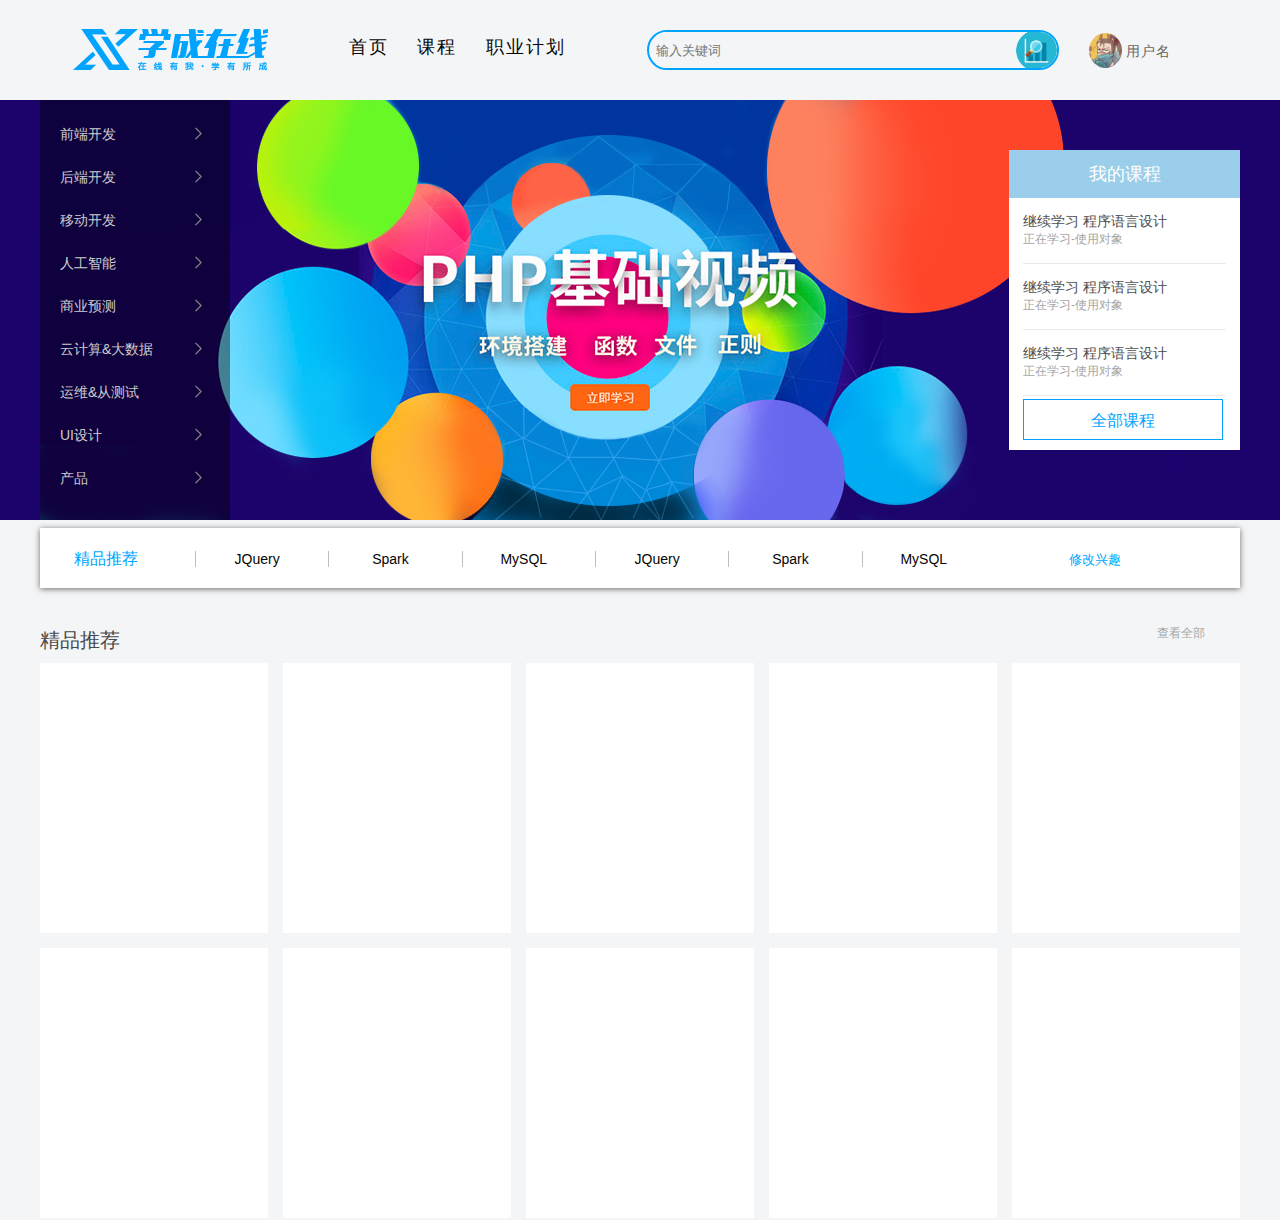
<file: index.html>
<!DOCTYPE html>
<html lang="en">

<head>
  <meta charset="UTF-8">
  <meta name="viewport" content="width=device-width, initial-scale=1.0">
  <title>学成在线</title>
  <link rel="stylesheet" href="css/base.css">
  <link rel="stylesheet" href="css/index.css">
</head>

<body>
  <div class="head wrapper">
    <img id="trademark" src="images/studyOnLine.png" alt="学成在线">

    <div class="nav">
      <ul>
        <li><a href="#">首页</a></li>
        <li><a href="#">课程</a></li>
        <li><a href="#">职业计划</a></li>
      </ul>
    </div>

    <div>
      <div class="input">
        <input type="text" placeholder="输入关键词">
        <button class="research"><img src="images/research.jpg" alt="搜索"></button>
      </div>

      <div class="user">
        <img src="uploads/headSculpture.jpg" alt="头像">
        <p id="userName">用户名</p>
      </div>
    </div>
  </div>
  <div class="banner">
    <div class="wrapper">
      <div class="left">
        <ul>
          <li><a href="#">前端开发</a></li>
          <li><a href="#">后端开发</a></li>
          <li><a href="#">移动开发</a></li>
          <li><a href="#">人工智能</a></li>
          <li><a href="#">商业预测</a></li>
          <li><a href="#">云计算&大数据</a></li>
          <li><a href="#">运维&从测试</a></li>
          <li><a href="#">UI设计</a></li>
          <li><a href="#">产品</a></li>
        </ul>
      </div>
      <div class="right">
        <div id="myLessonsTable">我的课程</div>
        <ul>
          <li>
            <div class="lessons">
              <!-- TODO -->
              <span>继续学习 </span>
              <a href="#">程序语言设计</a>
              <p>正在学习-使用对象</p>
            </div>
          </li>
          <li>
            <div class="lessons">
              <span>继续学习 </span>
              <a href="#">程序语言设计</a>
              <p>正在学习-使用对象</p>
            </div>
          </li>
          <li>
            <div class="lessons">
              <span>继续学习 </span>
              <a href="#">程序语言设计</a>
              <p>正在学习-使用对象</p>
            </div>
          </li>
          <li id="allLessons">
            <a>全部课程</a>
          </li>
        </ul>
      </div>
    </div>


  </div>
  <div class="rcd wrapper">
    <span>精品推荐</span>
    <ul>
      <li><a href="#">JQuery</a></li>
      <li><a href="#">Spark</a></li>
      <li><a href="#">MySQL</a></li>
      <li><a href="#">JQuery</a></li>
      <li><a href="#">Spark</a></li>
      <li><a href="#">MySQL</a></li>
    </ul>
    <button>修改兴趣</button>
  </div>
  <div class="rcdB wrapper">
    <div class="rcdBHead">
      <span>精品推荐</span>
      <a href="#">查看全部</a>
    </div>
    <ul>
      <li class="product"></li>
      <li class="product"></li>
      <li class="product"></li>
      <li class="product"></li>
      <li class="product"></li>
      <li class="product"></li>
      <li class="product"></li>
      <li class="product"></li>
      <li class="product"></li>
      <li class="product"></li>
    </ul>

  </div>
</body>

</html>
</file>
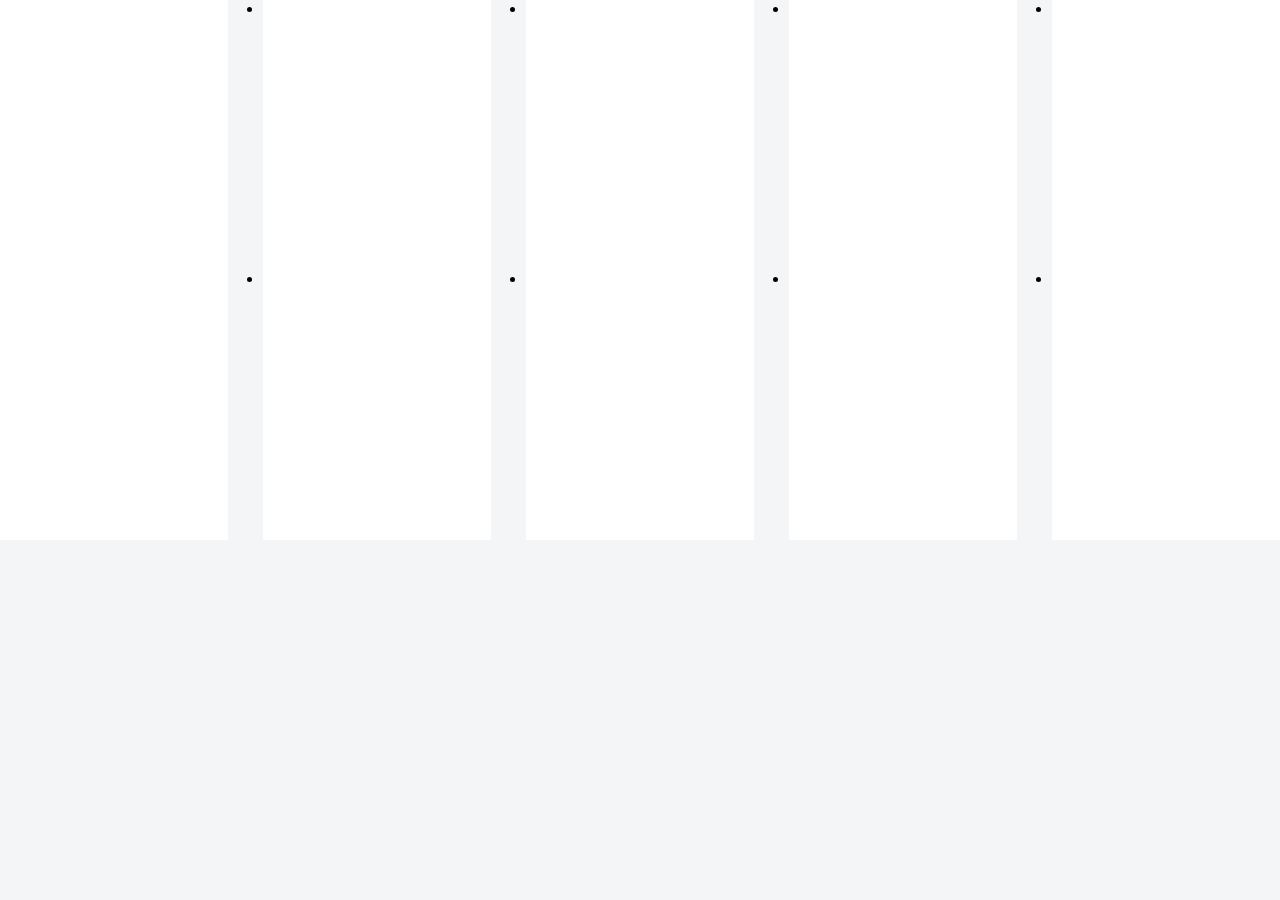
<file: test.html>
<!DOCTYPE html>
<html lang="en">

<head>
  <meta charset="UTF-8">
  <meta name="viewport" content="width=device-width, initial-scale=1.0">
  <title>Document</title>
  <style>
    * {
      padding: 0;
      margin: 0;
      box-sizing: border-box;
    }
    body {
      background-color: #f3f5f7;
    }
    ul {
      display: flex;
      flex-wrap: wrap;
      justify-content: space-between;
      align-content: space-between;
      align-items: center;
    }

    ul li {
      width: 228px;
      height: 270px;
      background-color: #ffffff;

    }
  </style>
</head>

<body>
  <ul>
    <li></li>
    <li></li>
    <li></li>
    <li></li>
    <li></li>
    <li></li>
    <li></li>
    <li></li>
    <li></li>
    <li></li>
  </ul>
</body>

</html>
</file>
<file: css/base.css>
body,p,h1,h2,h3,h4,h5,h6,ul,ol,dl,li,dt,dd{
  /* 默认有边距，都要清除 */
  margin: 0;
  padding: 0;
  /*字体设置*/
  font-size: 14px;
  font-family: "Microsoft Yahei",sans-serif;
  /* 去掉列表的原点 */
  list-style: none;
  /* 默认鼠标 */
  cursor: default;

  box-sizing: border-box;
}

/*可选*/
html,body{
  width: 100%;
  height: 100%;
  font-size: 100px!important;
}

/*行内块元素*/
input,img{
  margin: 0;
  padding: 0;
  border: 0 none;
  outline-style: none;
  vertical-align: bottom; 
}

/*行内元素*/
a,a:active,a:visited{
  /*下划线和颜色*/
  text-decoration: none;
  color: #ccc;
}

a:hover{
  color:#333;
}

textarea{
  /* 边框清零 */
  border:none;
  /* 轮廓线清零 */
  outline: none;
  /* 防止文本域被随意拖拽 */
  resize: none;
}

i{
  /*文字样式*/
  font-style: normal; 
}

table{
  /*边框合并*/
  border-collapse:collapse;
  border-spacing:0;
}


/* 使用伪元素清除浮动 */
.clearfix::before,
.clearfix::after{
  content:"";
  height: 0;
  line-height: 0;
  display: block;
  visibility: none;
  clear: both;
}

.clearfix {
  clear: both;
}

/*可选*/
/*单选框和复选框的配置，一般是分开的*/
input[type="radio"],input[type="checkbox"]{
  appearance: none;
  -webkit-appearance: none;
  outline: none;
  display: none;
}

label{
  display: inline-block;
  cursor: pointer;
}

label input[type="radio"]+span,label input[type="checkbox"]+span{
  width: 16px;
  height: 16px;
  display: inline-block;
  background: url("../images/nocheck.png") no-repeat;
}

label input[type="radio"]:checked+span,label input[type="checkbox"]:checked+span{
  background: url("../images/check.png") no-repeat;
}

label input[type="radio"]:checked~i,label input[type="checkbox"]:checked~i{
  color: #38d6ff;
}

/*可选*/
/* 自定义数字框配置 */
input[type="number"]{
  width: 76px;
  height: 36px;
  background-color: rgba(5,45,82,0.4);
  border: 2px solid #ccc;
  border-radius: 4px;
  color: #fff;
  font-size: 20px;
  padding: 0 10px;
}

input[type="number"]::-webkit-inner-spin-button{
  -webkit-appearance: none;
}

input[type="number"]+div{
  width: 30px;
  height: 40px;
  padding-left: 2px;
  cursor: pointer;
}

input[type="number"]+div > .count_add{
  display: block;
  width: 28px;
  height: 19px;
  background: url("../images/count_add.png") no-repeat;
  background-size: contain;
  margin-bottom: 2px;
}

input[type="number"]+div > .count_subtract{
  display: block;
  width: 28px;
  height: 19px;
  background: url("../images/count_subtract.png") no-repeat;
  background-size: contain;
}
</file>
<file: css/index.css>
* {
  box-sizing: border-box;
}

/* 版心*/
.wrapper{
  width: 1200px;
  margin: 0 auto;
}

body {
  background-color: #f3f5f7;
}

/* 1.头部 */

.head {
  display: flex;
  align-items: center;
  justify-content: space-around;
  height: 100px;
  font-family: MicrosoftYaHei;
}
/* 商标 */
.head #trademark {
  width: 195px;
  height: 42px;
}
/* 导航 */
.head .nav ul {
  display: flex;
  justify-content: space-around;
  width: 246px;
	height: 30px
}

.head .nav ul li:hover {
  border-bottom: 2px solid #00a4ff;
}

.head .nav a {
  padding: 0px 9px 12px;
  width: 237px;
	height: 18px;
	font-size: 18px;
	letter-spacing: 2px;
	color: #050505;
}

.head div {
  display: flex;
  align-items: center;
}

/* 输入 */
.head .input {
  border-radius: 40px;
  display: flex;
  justify-content: right;
  width: 412px;
  height: 40px;
  margin-right: 30px;
  overflow: hidden;
  border: 2px solid #00a4ff;
}

.head .input input {
  background-color: #f3f5f7;
  width: 361px;
  height: 40px;
  
}

.head .input .research {
  display: flex;
  justify-content: center;
  align-items: center;
  width: 51px;
  height: 40px;
}

.head .input .research {
  width: 40px;
  height: 40px;
  border-radius: 50%;
  background-color: #f3f5f7;
  border: none;
}

.head .input .research img {
  width: 40px;
}

.head .input .research img {
  width: 51px;
  height: 41px;
  border-radius: 50%;
}

/* 用户 */
.head .user {
  display: flex;
  width: 118px;
  height: 33px;
  align-items: center;
}

.head .user img {
  width: 33px;
  height: 35px;
  margin-right: 4px;
  border-radius: 50%;
}

.head .user #userName {
    height: 14px;
    font-size: 14px;
    letter-spacing: 1px;
    color: #666666;
}

/* 2.banner区域 */
.banner {
  width: 100%;
  height: 420px;
  margin: 0 auto 8px;
  overflow: hidden;
  background-image: url(../images/banner.png);
  background-position: center center;
  background-repeat: no-repeat;
  background-color: #1c036c;
}

.banner .wrapper {
  display: flex;
  flex-direction: row;
  justify-content: space-between;
}

/* banner 左 */
.banner .left {
  width: 190px;
  height: 420px;
  color: #fff;
  background-color: rgb(0, 0, 0 ,0.42);
  padding: 12px 21px 12px  20px;

}

.banner .left ul {
  display: flex;
  flex-direction: column;
  justify-content: center;

}

.banner .left li {
  height: 43px;
  background-image: url(../images/rightPoint.png);
  background-repeat: no-repeat;
  background-size: 14%;
  background-position: center right;
}

.banner .left li a:hover {
  color: #fff;
}

.banner .left li a {
  font-size: 14px;
  line-height: 44px;
}

/* banner 右 */
.banner .right {
  width: 231px;
  height: 300px;
  margin: 50px 0 70px;
  background-color: #fff;
}

.banner .right #myLessonsTable {
  height: 48px;
  line-height: 48px;
  font-size: 18px;
  text-align: center;
  color: #fff;
  background-color: #9bceea;
}

.banner .right ul {
  display: flex;
  flex-direction: column;
  padding: 0 14px;
}

.banner .right ul li {
  padding: 15px 0;
  border-bottom: 1px solid #eaeaea;
}
.banner .right .lessons span {
  color: #4e4e4e;
}

.banner .right .lessons a{
  font-size: 14px;

  color: #4e4e4e;
}

.banner .right .lessons p {
  font-size: 12px;
  color: #a5a5a5;
}

.banner .right #allLessons {
  padding-top: 3px;
  padding-bottom: 0;
  border: 0 solid #000;
}

.banner .right #allLessons a {
  display: inline-block;
  width: 200px;
  height: 41px;
  line-height: 41px;
  font-size: 16px;
  text-align: center;
  color: #00a4ff;
  border: 1px solid #00a4ff;
}

/* 3.金品推荐 */
.rcd {
  height: 60px;
  padding: 21px 26px 21px 34px;
  font-size: 16px;
  background-color: #fff;
  box-shadow: 0px 1px 6px 0px #6d6a6a; ;

}

.rcd span {
  color: #00a4ff;
  margin-right: 36px;
}


.rcd ul {
  display: inline-flex;
  justify-content: space-around;
  width: 800px;
}

.rcd ul li {
  width: 100px;
  padding-left: 23px;
  border-left: 1px solid #bfbfbf;
  text-align: center;
}

.rcd ul li a {
  color: #050505;
}

.rcd button {
  display: inline-block;
  margin-left: 80px;
  color: #00a4ff;
  background-color: #fff;
  border: 0px solid #000;
}

/* 精品推荐--块域 */
.rcdB {
  margin-top: 37px;
  height: 595px;
  /* background-color: pink; */
}

.rcdB .rcdBHead {
  display: flex;
  justify-content: space-between;\margin-bottom: 8px;
}

.rcdB span {
  line-height: 30px;
  font-size: 20px;
  color: #494949;
}

.rcdB a {
  margin-right: 35px;
  font-size: 12px;
  color: #a5a5a5;
}

.rcdB ul {
  display: flex;
  flex-wrap: wrap;
  justify-content: space-between;
  align-content: space-between;
  align-items: center;
  height: 555px;
}

.rcdB ul li {
  width: 228px;
	height: 270px;
	background-color: #ffffff;
	
}

.product {

}

.product:hover {
  box-shadow: 0px 2px 5px 0px 
		rgba(118, 118, 118, 0.5);
}
</file>
